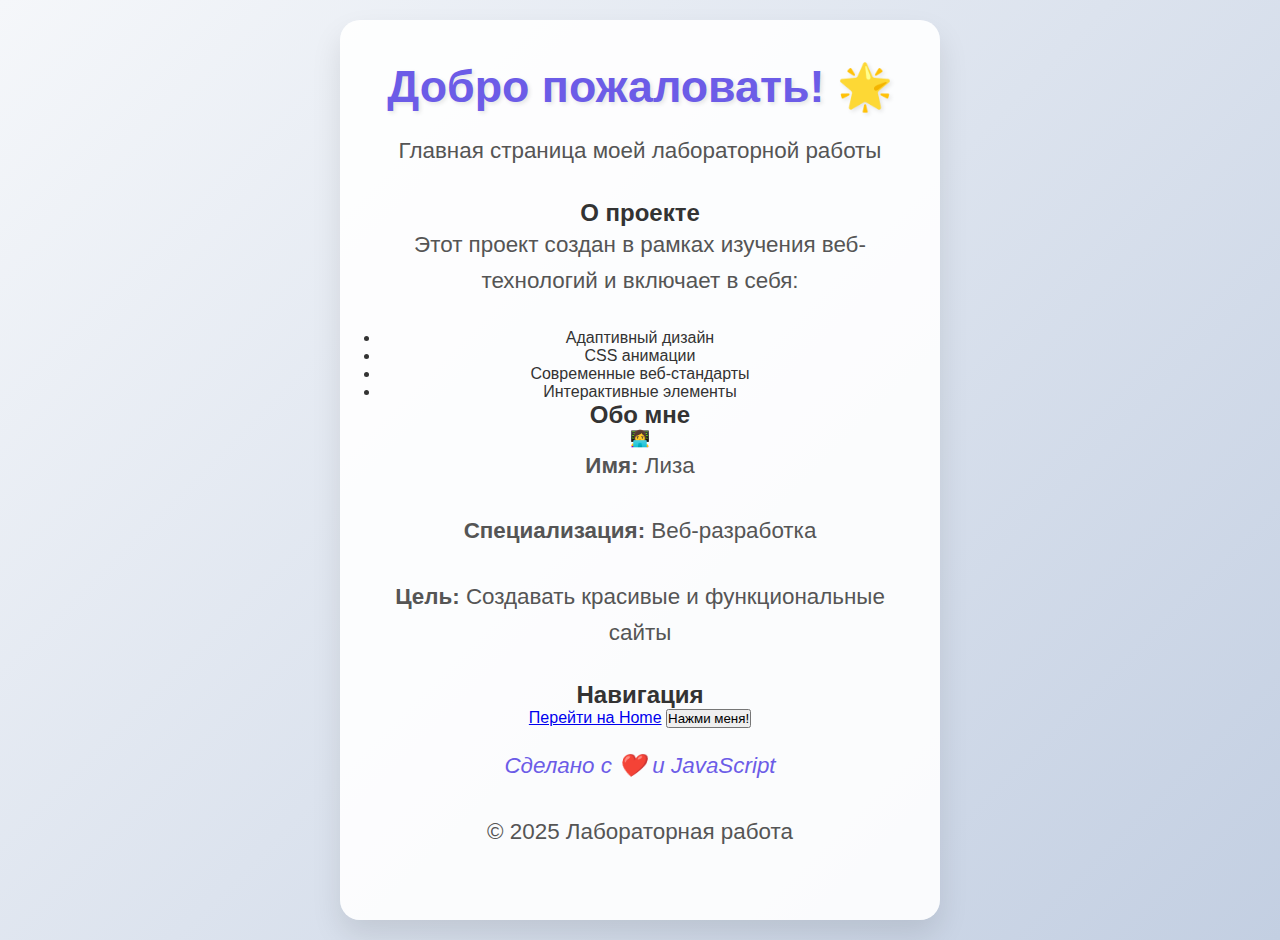
<file: index.html>
<!DOCTYPE html>
<html lang="ru">
<head>
    <meta charset="UTF-8">
    <meta name="viewport" content="width=device-width, initial-scale=1.0">
    <title>Главная страница - Лабораторная работа</title>
    <link rel="stylesheet" href="style.css">
</head>
<body>
    <div class="firework"></div>
    <div class="firework"></div>
    <div class="firework"></div>
    <div class="firework"></div>
    <div class="firework"></div>
    
    <div class="container">
        <header>
            <h1>Добро пожаловать! 🌟</h1>
            <p class="subtitle">Главная страница моей лабораторной работы</p>
        </header>

        <main>
            <section class="intro">
                <h2>О проекте</h2>
                <p>Этот проект создан в рамках изучения веб-технологий и включает в себя:</p>
                <ul class="features">
                    <li>Адаптивный дизайн</li>
                    <li>CSS анимации</li>
                    <li>Современные веб-стандарты</li>
                    <li>Интерактивные элементы</li>
                </ul>
            </section>

            <section class="about">
                <h2>Обо мне</h2>
                <div class="profile">
                    <div class="avatar">👩‍💻</div>
                    <div class="info">
                        <p><strong>Имя:</strong> Лиза</p>
                        <p><strong>Специализация:</strong> Веб-разработка</p>
                        <p><strong>Цель:</strong> Создавать красивые и функциональные сайты</p>
                    </div>
                </div>
            </section>

            <section class="navigation">
                <h2>Навигация</h2>
                <div class="nav-buttons">
                    <a href="home.html" class="btn">Перейти на Home</a>
                    <button class="btn" onclick="showMessage()">Нажми меня!</button>
                </div>
            </section>
        </main>

        <footer>
            <p class="signature">Сделано с ❤️ и JavaScript</p>
            <p class="copyright">© 2025 Лабораторная работа</p>
        </footer>
    </div>

    <script>
        function showMessage() {
            alert('Привет! Отличная работа с лабораторной! 🎉');
        }

        // Добавляем дополнительные частицы для фейерверков
        document.addEventListener('DOMContentLoaded', function() {
            const fireworks = document.querySelectorAll('.firework');
            fireworks.forEach(firework => {
                for(let i = 0; i < 4; i++) {
                    const span = document.createElement('span');
                    firework.appendChild(span);
                }
            });
        });
    </script>
</body>
</html>
</file>
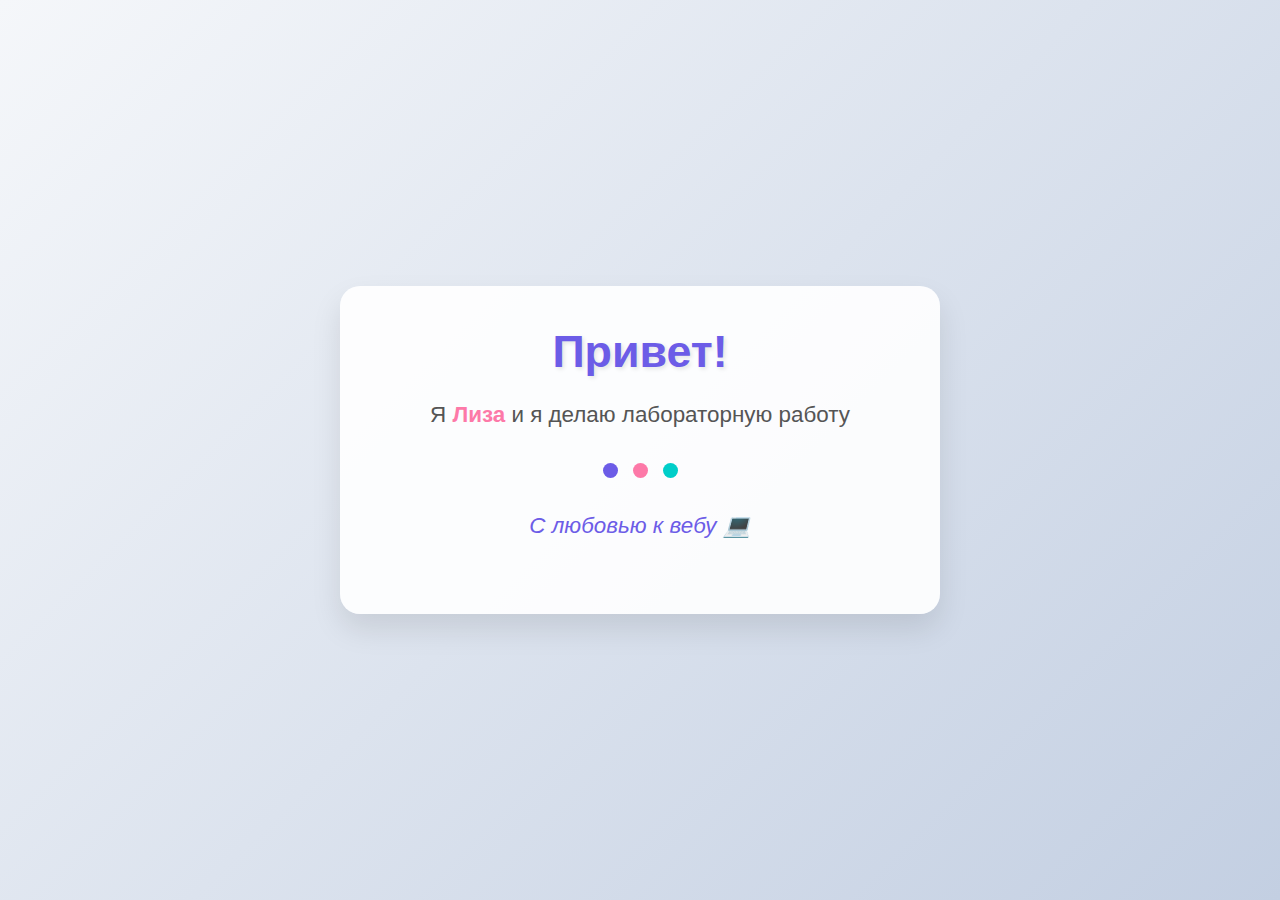
<file: home.html>
<!DOCTYPE html>
<html lang="ru">
<head>
    <meta charset="UTF-8">
    <meta name="viewport" content="width=device-width, initial-scale=1.0">
    <title>Лабораторная работа Лизы</title>
    <link rel="stylesheet" href="style.css">
</head>
<body>
    <div class="firework"></div>
    <div class="firework"></div>
    <div class="firework"></div>
    <div class="firework"></div>
    <div class="firework"></div>
    
    <div class="container">
        <h1>Привет!</h1>
        <p>Я <span class="highlight">Лиза</span> и я делаю лабораторную работу</p>
        
        <div class="decoration">
            <div class="circle"></div>
            <div class="circle"></div>
            <div class="circle"></div>
        </div>
        
        <p class="signature">С любовью к вебу 💻</p>
    </div>
</body>
</html>
</file>
<file: style.css>
* {
    margin: 0;
    padding: 0;
    box-sizing: border-box;
}

body {
    font-family: 'Segoe UI', Tahoma, Geneva, Verdana, sans-serif;
    background: linear-gradient(135deg, #f5f7fa 0%, #c3cfe2 100%);
    min-height: 100vh;
    display: flex;
    justify-content: center;
    align-items: center;
    color: #333;
    padding: 20px;
}

.container {
    background-color: rgba(255, 255, 255, 0.9);
    border-radius: 20px;
    box-shadow: 0 15px 30px rgba(0, 0, 0, 0.1);
    padding: 40px;
    text-align: center;
    max-width: 600px;
    width: 100%;
    animation: fadeIn 1s ease-out;
}

h1 {
    font-size: 2.8rem;
    margin-bottom: 20px;
    color: #6c5ce7;
    text-shadow: 2px 2px 4px rgba(0, 0, 0, 0.1);
}

p {
    font-size: 1.4rem;
    line-height: 1.6;
    margin-bottom: 30px;
    color: #555;
}

.highlight {
    color: #fd79a8;
    font-weight: bold;
}

.decoration {
    margin: 30px 0;
    display: flex;
    justify-content: center;
    gap: 15px;
}

.circle {
    width: 15px;
    height: 15px;
    border-radius: 50%;
    background-color: #6c5ce7;
    animation: pulse 2s infinite;
}

.circle:nth-child(2) {
    background-color: #fd79a8;
    animation-delay: 0.5s;
}

.circle:nth-child(3) {
    background-color: #00cec9;
    animation-delay: 1s;
}

.signature {
    font-style: italic;
    margin-top: 20px;
    color: #6c5ce7;
    font-weight: 500;
}

@keyframes fadeIn {
    from { opacity: 0; transform: translateY(20px); }
    to { opacity: 1; transform: translateY(0); }
}

@keyframes pulse {
    0% { transform: scale(1); }
    50% { transform: scale(1.5); }
    100% { transform: scale(1); }
}

@media (max-width: 600px) {
    h1 { font-size: 2.2rem; }
    p { font-size: 1.1rem; }
    .container { padding: 25px; }
}
</file>
